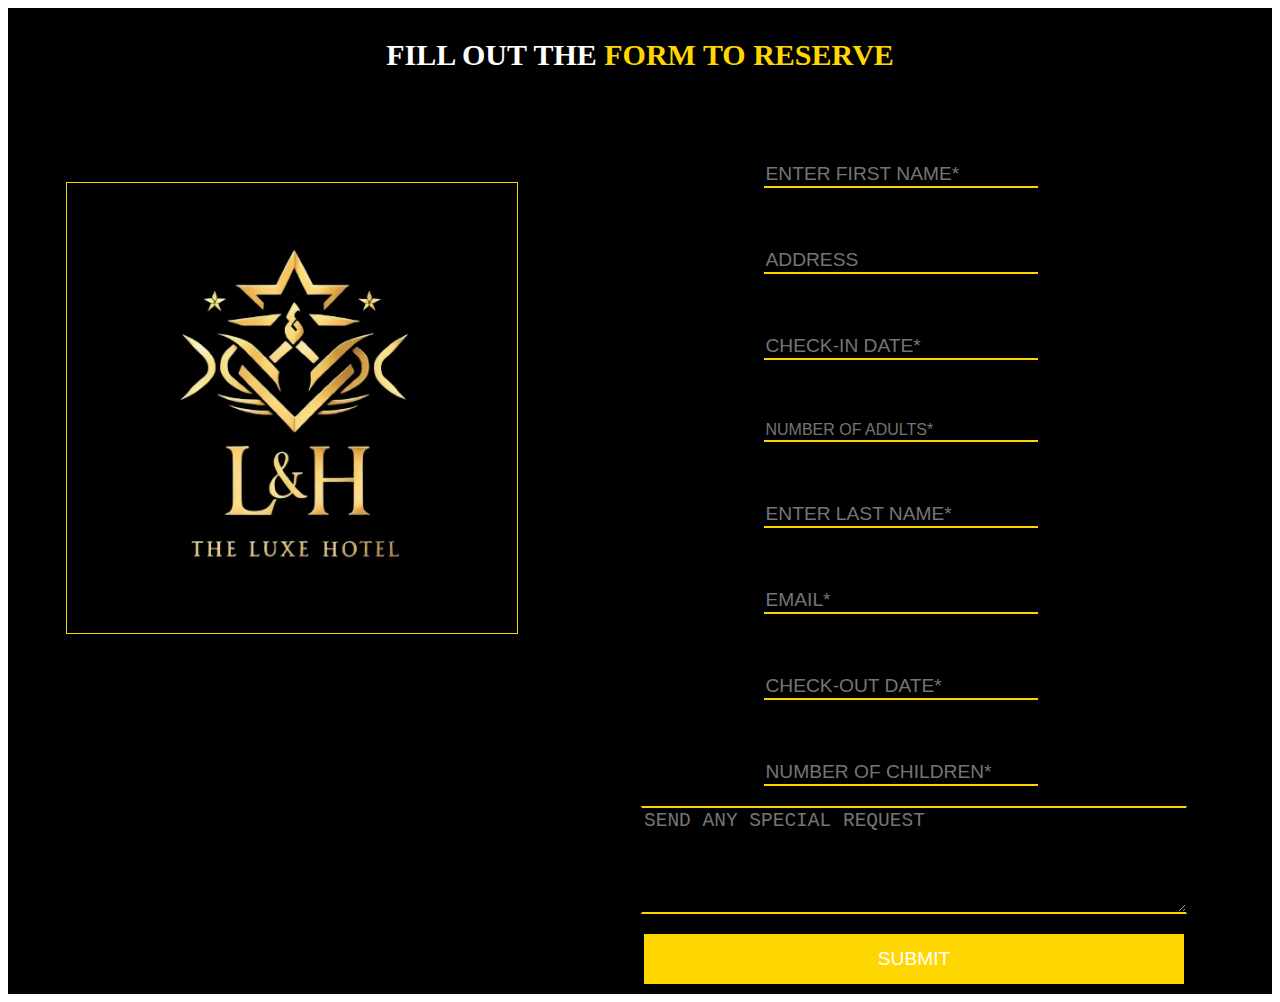
<file: luxe_hotel/book.html>
<!DOCTYPE html>
<html lang="en">
<head>
    <meta charset="UTF-8">
    <meta name="viewport" content="width=device-width, initial-scale=1.0">
    <meta name="description" content="Welcome to the most Extraordinary Hotel in Bamenda, North West">
    <link rel="icon" href="Images\logo.jpg" type="image/icon type">
    <title>The Luxe Hotel</title>
    <link rel="stylesheet" href="book.css">
</head>
<body>
    <div class="reservation">
        <h2>FILL OUT THE <span>FORM TO RESERVE</span></h2>
        <div class="form">
            <div class="logo">
                <img src="Images\logo.jpg" alt="">
            </div>
            <div class="form-main">
                <div class="form-input">
                    <div class="form1">
                        <form action="post">
                            <div id="input-1" class="form-element">
                                <input type="text" placeholder="ENTER FIRST NAME*">
                            </div>
                            <div id="input-2" class="form-element">
                                <input type="text" placeholder="ADDRESS">
                                <input type="text" placeholder="CHECK-IN DATE*">
                            </div>
                            <div id="input-3" class="form-element">
                                <input type="text" placeholder="NUMBER OF ADULTS*">
                            </div>
                        </form>
                    </div>
                    <div class="form2">
                        <form action="post">
                            <div id="input-4" class="form-element">
                                <input type="text" placeholder="ENTER LAST NAME*">
                                <input type="text" placeholder="EMAIL*">
                            </div>
                            <div id="input-5" class="form-element">
                                <input type="text" placeholder="CHECK-OUT DATE*">
                                <input type="text" placeholder="NUMBER OF CHILDREN*">
                            </div>
                        </form>
                    </div>
                </div>
                <div class="request-btn">
                    <textarea name="text" id="txt" placeholder="SEND ANY SPECIAL REQUEST"></textarea>
                    <button type="submit">SUBMIT</button>
                </div>
            </div>
        </div>
    </div>
</body>
</html>
</file>
<file: luxe_hotel/book.css>
/* booking start */
.reservation{
    color: white;
    background-color: black;
    padding: 10px;
}

.reservation h2{
    text-align: center;
    margin-top: 20px;
    margin-bottom: 30px;
    font-size: 30px;
}

.reservation h2 span{
    color: gold;
}
.reservation .form{
    display: flex;
    justify-content: space-around;
    flex-wrap: wrap;
}
.reservation .form .logo img{
    transition: 2.5s;
    border: 1px solid gold;
    width: 450px;
    margin-top: 80px;
}
.reservation .form .logo img:hover{
    box-shadow: 0 2px 15px 0 gold, 0 2px 15px 0 gold;
}
.reservation .form .form-main .form-input{
    display: flex;
    justify-content: space-around;
    flex-wrap: wrap;
    width: 600px;
}
.reservation .form .form-main .form-input .form1 .form-element{
    margin-top: 20px;
    font-size: 1em;
    color: white;
}

.reservation .form .form-main .form-input .form1 form #input-1 input{
    width: 90%;
    border-top: transparent;
    border-left: transparent;
    border-right: transparent;
    margin-right: 50px;
    outline: none;
    border-color: gold;
    color: gold;
    background-color: transparent;
    font-size: 1.2em;
    font-weight: 500;
    margin-top: 60px;
    display: flex;
    flex-direction: column;
}

.reservation .form .form-main .form-input .form1 form #input-2 input{
    width: 90%;
    border-top: transparent;
    border-left: transparent;
    border-right: transparent;
    margin-right: 50px;
    outline: none;
    border-color: gold;
    color: gold;
    background-color: transparent;
    font-size: 1.2em;
    font-weight: 500;
    margin-top: 60px;
    display: flex;
    flex-direction: column;
}

.reservation .form .form-main .form-input  .form1 form #input-3 input{
    width: 90%;
    border-top: transparent;
    border-left: transparent;
    border-right: transparent;
    margin-right: 50px;
    outline: none;
    border-color: gold;
    color: gold;
    background-color: transparent;
    font-size: 1em;
    font-weight: 500;
    margin-top: 60px;
    display: flex;
    flex-direction: column;
}
.reservation .form .form-main .form-input  .form2 form #input-4 input{
    width: 90%;
    border-top: transparent;
    border-left: transparent;
    border-right: transparent;
    margin-right: 50px;
    outline: none;
    border-color: gold;
    color: gold;
    background-color: transparent;
    font-size: 1.2em;
    font-weight: 500;
    margin-top: 60px;
    display: flex;
    flex-direction: column;
}

.reservation .form .form-main .form-input  .form2 form #input-5 input{
    width: 90%;
    border-top: transparent;
    border-left: transparent;
    border-right: transparent;
    margin-right: 50px;
    outline: none;
    border-color: gold;
    color: gold;
    background-color: transparent;
    font-size: 1.2em;
    font-weight: 500;
    margin-top: 60px;
    display: flex;
    flex-direction: column;
}

.reservation .form .form-main .form-input  .form2 form #input-6 input{
    width: 90%;
    border-top: transparent;
    border-left: transparent;
    border-right: transparent;
    margin-right: 50px;
    outline: none;
    border-color: gold;
    color: gold;
    background-color: transparent;
    font-size: 1.2em;
    font-weight: 500;
    margin-top: 60px;
    display: flex;
    flex-direction: column;
}
.reservation .form .form-main .request-btn{
    display: flex;
    justify-content: center;
    align-items: center;
    flex-direction: column;
    margin-top: 20px;
}
.reservation .form .form-main .request-btn #txt{
    width: 90%;
    height: 100px;
    margin-bottom: 20px;
    outline: none;
    background-color: transparent;
    border: 2px solid gold;
    border-left: 1px solid transparent;
    border-right: 1px solid transparent;
    color: white;
    font-size: 1.5em;
    font-weight: 500;
}
.reservation .form .form-main .request-btn button{
    width: 90%;
    height: 50px;
    background-color: gold;
    border: transparent;
    color: white;
    font-size: 1.2em;
}
/* booking end*/
</file>
